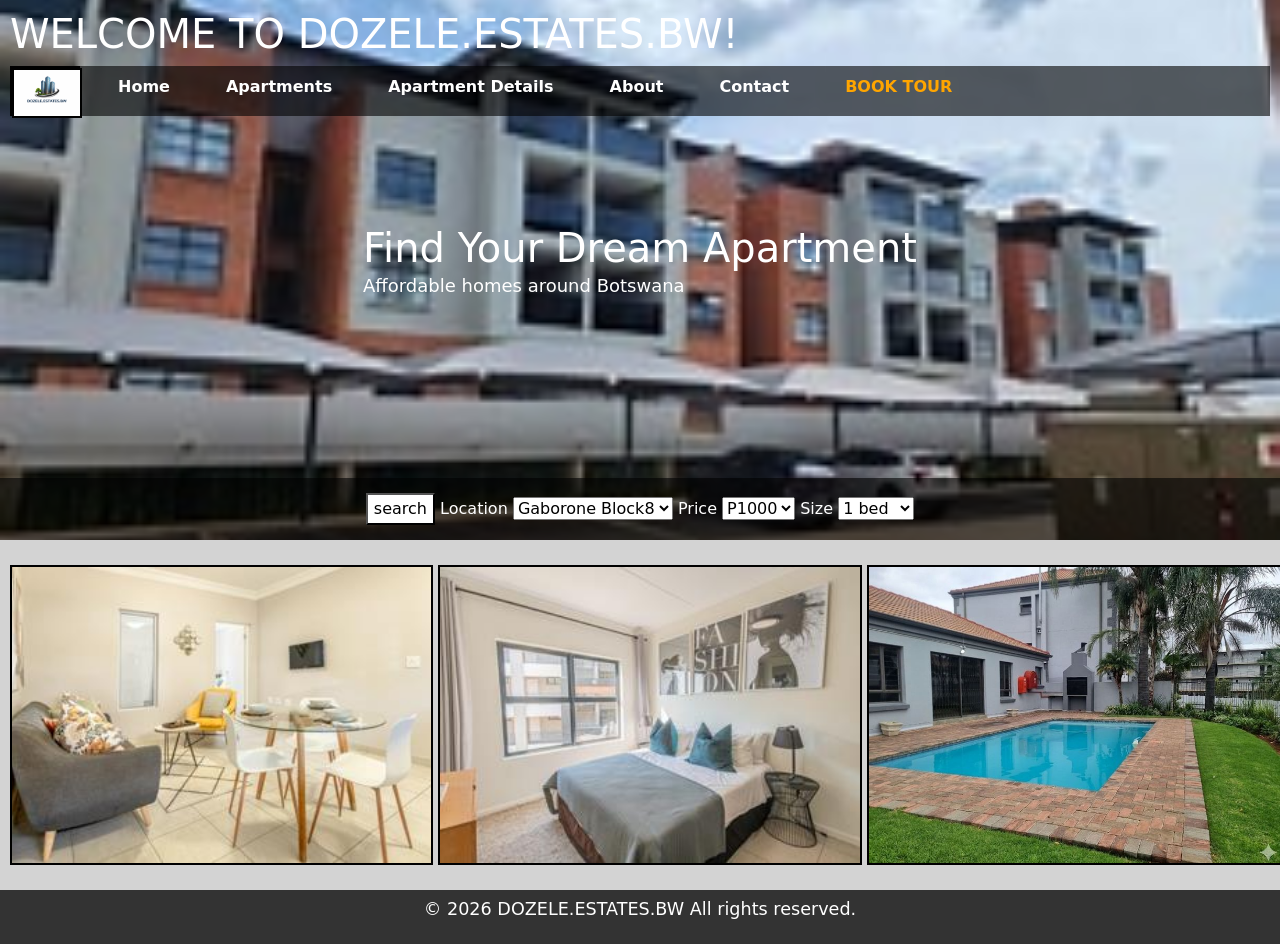
<file: index.html>
<!DOCTYPE html>
<html lang="en">
<head>
<meta charset="UTF-8">
<meta name="viewport" content="width=device-width,initial-scale=1.0">
<title>DOZELE.ESTATES.BW</title>

  <link href="https://cdn.jsdelivr.net/npm/bootstrap@5.3.0/dist/css/bootstrap.min.css" rel="stylesheet">

  <link rel="stylesheet" href="styles.css">
</head>
  
<body>
   <div class="page-container">
   
  <header class="header1">
  
     <h1 style="text-align:left;">WELCOME TO DOZELE.ESTATES.BW!</h1>
    <nav class="navbar navbar-expand-lg navbar-rgba(0, 0, 0, 0.6)  bg-rgba(0, 0, 0, 0.6)">
      
      <div class="container-fluid px-0">
        
      
        
        <button class="navbar-toggler" type="button" data-bs-toggle="collapse" data-bs-target="#navbarNav">
          <span class="navbar-toggler-icon"></span>
        </button>
        <div class="collapse navbar-collapse" id="navbarNav">
          <ul class="navbar-nav">
            
             <div style="vertical align:middle; width:70px; height:50px; border:2px solid black;">
        <img src="images/logo.jpg" alt="bath1" width="70" height="50">
      </div>
            
            <li class="nav-item">
              <a class="nav-link" href="index.html">Home</a>
            </li>
            
             <li class="nav-item">
              <a class="nav-link" href="apartments.html">Apartments</a> 
               </li>
            <li class="nav-item">
              <a class="nav-link" href="apartment details.html">Apartment Details</a> 
               </li>
            
            <li class="nav-item">
              <a class="nav-link" href="about.html">About</a>
            </li>
            <li class="nav-item">
              <a class="nav-link" href="contact.html">Contact</a>
            
            </li>
            <li class="nav-item">
              <a class="nav-link" href="book tour.html" style="color:orange;">BOOK TOUR</a>
            </li>
          </ul>
        </div>
      </div>
    </nav>
    
         

     <div class="hero-text">
        <h1>Find Your Dream Apartment</h1>
        <p>Affordable homes around Botswana</p>
     </div>

     <div class="search-box">
      <input type="text" placeholder="Search...">
       
     <div class="filters" id="filterBox">
      <button>search</button>
      <label style="color:white;">Location</label>
        <select>
            <option>Gaborone Block8</option>
            <option>Mmopane Block1</option>
            <option>Mogoditshane</option>
        </select>
      
          <label style="color:white;">Price</label>
          <select>
            <option>P1000</option>
            <option>P1500</option>
            <option>P2000</option>
        </select>

        <label style="color:white;">Size</label>
        <select>
            <option>1 bed</option>
            <option>2 beds</option>
            <option>3 beds</option>
        </select>
    </div>
      
<script>
function showFilters() {
    document.getElementById("filterBox").style.display = "block";
}
</script> 
    </div> 
    

     </header>
<main class="container-fluid px-0">
    <div class="row">
      <div class="col-12">
        
       <div class="image-container">
      <div class="image-grid">  
    <div class="image-row" style="object-fit:cover;">
       <img src="images/sittingroom1.jpg" alt="bath1" width="600" height="400" style="margin-left:10px;">
    </div>
    <div class="image-row">
      <img src="images/2bed.jpg" alt="bath1" width="600" height="400" style="margin-left:10px;">
    </div>
    <div class="image-row">
       <img src="images/pool2.jpg" alt="bath1" width="600" height="400" style="margin-left:10px;">
    </div>
      </div>
         </div>
      </div>
    </div>
  
</main>

     <footer>
        <p class="footer-bottom">© 2026 DOZELE.ESTATES.BW All rights reserved.</p>
     </footer>
</file>
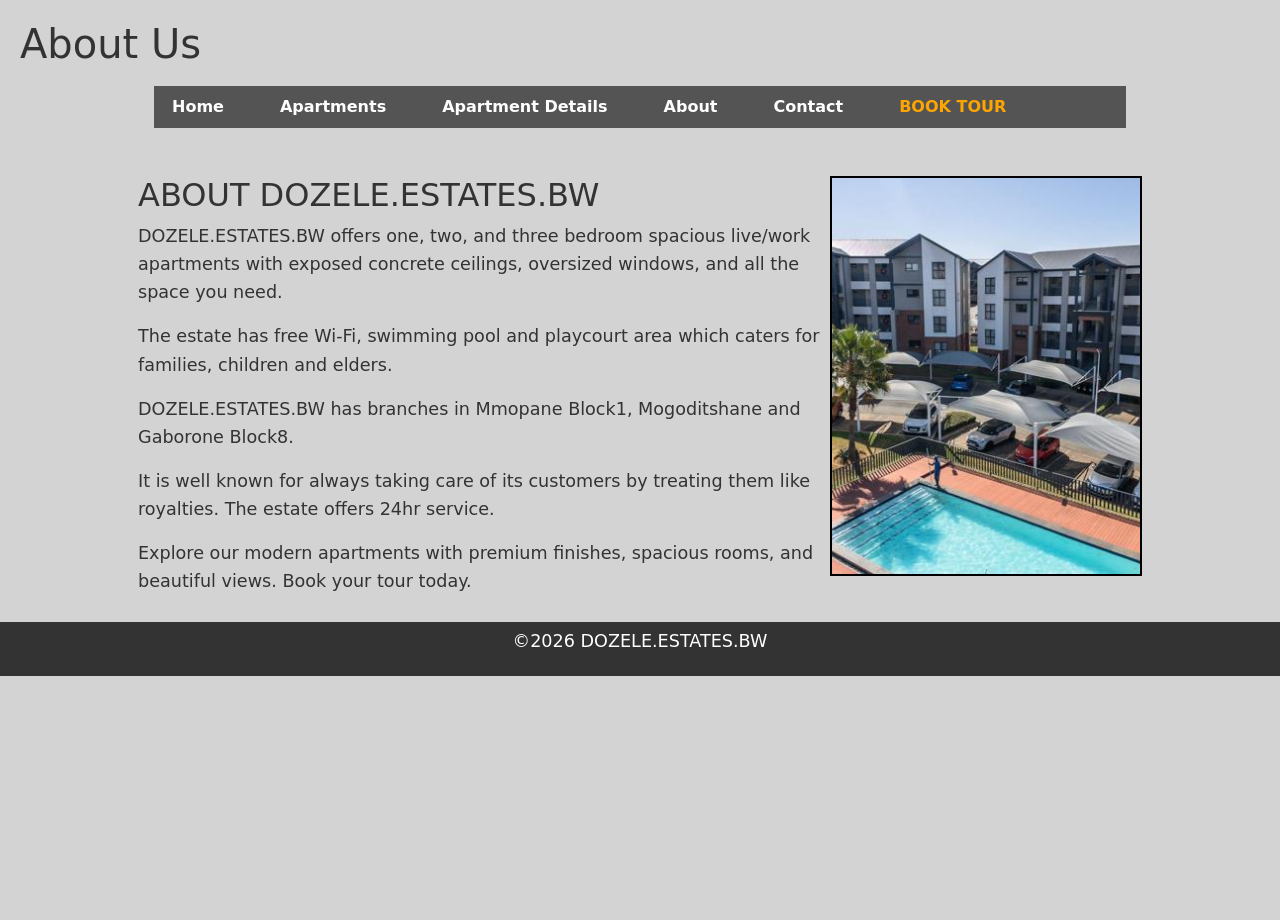
<file: about.html>
<!DOCTYPE html>
<html lang="en">
  <head>
    <meta charset="UTF-8">
    <meta name="viewport"content="width=device-width,initial-scale=1.0">
    <title>About Us</title>
     <!--Bootstrap CSS-->
  <link href="https://cdn.jsdelivr.net/npm/bootstrap@5.3.0/dist/css/bootstrap.min.css" rel="stylesheet">
  <!--Custom CSS-->
    <link rel="stylesheet" href="styles.css">
  </head>
  <body>
    <header>
       <h1>About Us</h1>
      
      <nav class="navbar navbar-expand-lg navbar-lightgrey bg-lightgrey">
      <div class="container">
  
        <button class="navbar-toggler" type="button" data-bs-toggle"collapse" data-bs-target="#navbarNav">
          <span class="navbar-toggler-icon"></span>
        </button>
        <div class="collapse navbar-collapse" id="navbarNav">
          <ul class="navbar-nav">
            <li class="nav-item">
              <a class="nav-link" href="index.html">Home</a>
            </li>
              <li class="nav-item">
              <a class="nav-link" href="apartments.html">Apartments</a>
            </li>
              <li class="nav-item">
              <a class="nav-link" href="apartment details.html">Apartment Details</a>
            </li>
            <li class="nav-item">
              <a class="nav-link" href="about.html">About</a>
            </li>
            <li class="nav-item">
              <a class="nav-link" href="contact.html">Contact</a>
            </li>
            <li class="nav-item">
              <a class="nav-link" href="book tour.html" style="color:orange;">BOOK TOUR</a>
            </li>
          </ul>
        </div>
      </div>
    </nav>
        </header>
    
          

    <div class="container">

    <!-- LEFT: text -->
    <div class="text">
        <h2>ABOUT DOZELE.ESTATES.BW</h2>
       
       <p>
             DOZELE.ESTATES.BW offers one, two, and three bedroom spacious live/work apartments with 
             exposed concrete ceilings, oversized windows, and all the space you need.
       </p>
          
       <p>
          The estate has free Wi-Fi, swimming pool and playcourt area which caters for families, children and elders.  
        </p>

      <p>
        DOZELE.ESTATES.BW has branches in Mmopane Block1, Mogoditshane and Gaborone Block8.
      </p>
      <p>
        It is well known for always taking care of its customers by treating them like royalties.
        The estate offers 24hr service.
      </p>

      <p>
         Explore our modern apartments with premium finishes,
            spacious rooms, and beautiful views. Book your tour today.
      </p>

   
    </div>

    <!-- RIGHT: image -->
    <div class="image">
       <img src="images/EXTERIOR3.jpg" alt="Exterior3" width="600" height="400">
    </div>

</div>

          
    
     

          <footer>
           <p>&copy;2026 DOZELE.ESTATES.BW</p>
          </footer>
    <!--Bootstrap JS and dependencies-->
  <script src="https://cdn.jsdelivr.net/npm/@popperjs/core@2.11.6/dist/umd/popper.min.js">
  </script>
  <script src="https://cdn.jsdelivr.net/npm/bootstrap@5.3.0/dist/js/bootstrap.min.js">
  </script>  
        </body>
        </html>
</file>
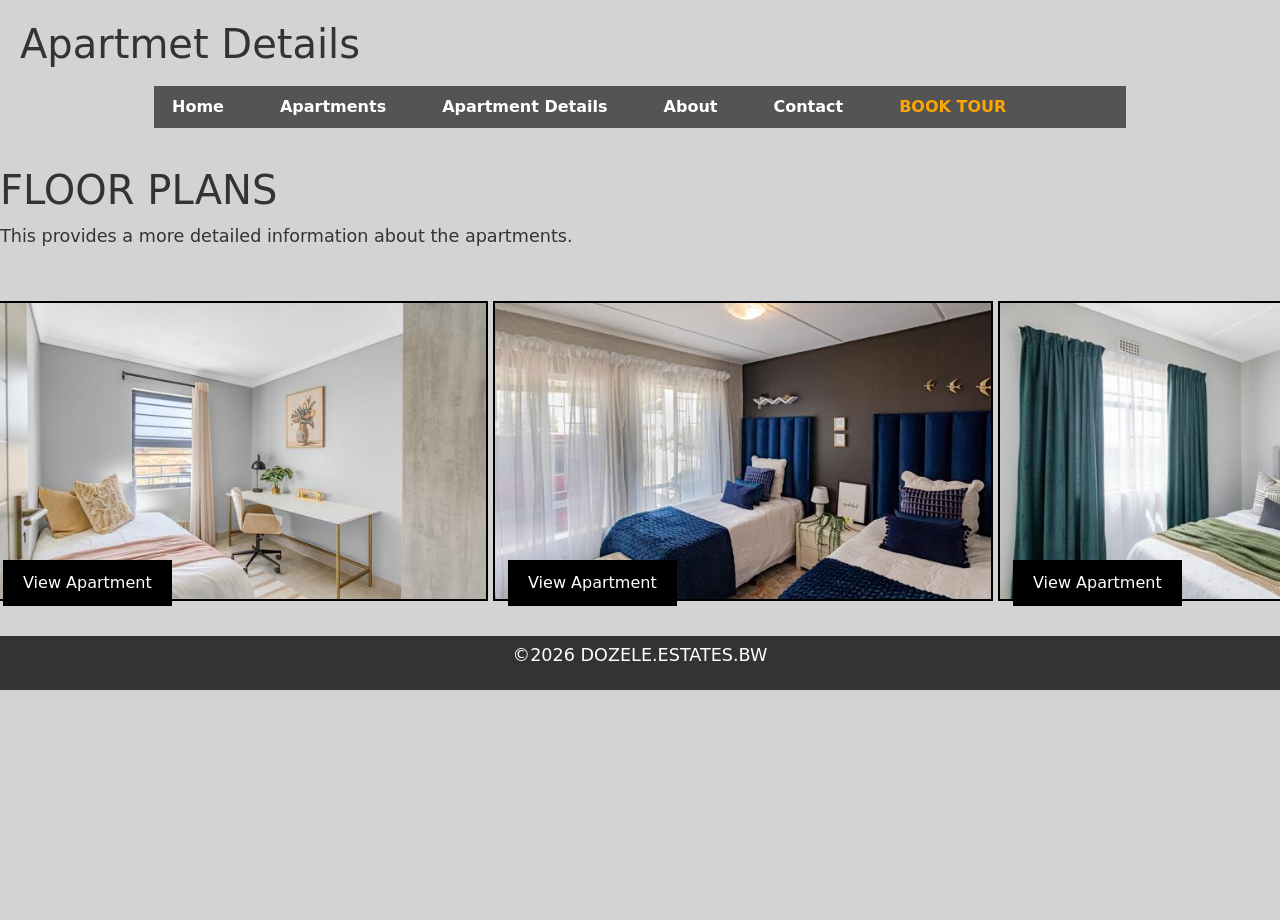
<file: apartment details.html>
<!DOCTYPE html>
<html lang="en">
  <head>
    <meta charset="UTF-8">
    <meta name="viewport"content="width=device-width,initial-scale=1.0">
    <title>Apartment Details</title>
     <!--Bootstrap CSS-->
  <link href="https://cdn.jsdelivr.net/npm/bootstrap@5.3.0/dist/css/bootstrap.min.css" rel="stylesheet">
  <!--Custom CSS-->
    <link rel="stylesheet" href="styles.css">
  </head>
  <body>
    <header>
       <h1>Apartmet Details</h1>
      
      <nav class="navbar navbar-expand-lg navbar-lightgrey bg-lightgrey">
      <div class="container">
        
        <button class="navbar-toggler" type="button" data-bs-toggle"collapse" data-bs-target="#navbarNav">
          <span class="navbar-toggler-icon"></span>
        </button>
        <div class="collapse navbar-collapse" id="navbarNav">
          <ul class="navbar-nav">
            <li class="nav-item">
              <a class="nav-link" href="index.html">Home</a>
            </li>
            <li class="nav-item">
              <a class="nav-link" href="apartments.html">Apartments</a>
            </li>
            <li class="nav-item">
              <a class="nav-link" href="apartment details.html">Apartment Details</a>
            </li>
            <li class="nav-item">
              <a class="nav-link" href="about.html">About</a>
            </li>
            <li class="nav-item">
              <a class="nav-link" href="contact.html">Contact</a>
            </li>
            <li class="nav-item">
              <a class="nav-link" href="book tour.html" style="color:orange;">BOOK TOUR</a>
            </li>
          </ul>
        </div>
      </div>
    </nav>
        </header>
    
<h1>FLOOR PLANS</h1>
      <p>This provides a more detailed information about the apartments.</p>
    
    <main class="container-fluid px-0">
   
      <div class="col-12"></div>

<div class="image-container">
  <div class="row">
    <div class="image-grid">

      <!-- Apartment 1 -->
      <div class="apartment-box">
        <div class="image-row">
          <img src="images/kidbed.jpg" alt="1bed">
        </div>

        <button class="view-btn" onclick="showDetails(this)">
          View Apartment
        </button>

        <div class="details">
          <p><strong>Price:</strong> BWP 1,500 / month</p>
          <p><strong>Location:</strong> Gaborone, Block 10</p>
          <p><strong>Size:</strong> 1 bedroom</p>
        </div>
      </div>


      <!-- Apartment 2 -->
      <div class="apartment-box">
        <div class="image-row">
          <img src="images/bluebeds.jpg" alt="2beds">
        </div>

        <button class="view-btn" onclick="showDetails(this)">
          View Apartment
        </button>

        <div class="details">
          <p><strong>Price:</strong> BWP 2,500 / month</p>
          <p><strong>Location:</strong> Gaborone, Block 8</p>
          <p><strong>Size:</strong> 2 bedrooms</p>
        </div>
      </div>


      <!-- Apartment 3 -->
      <div class="apartment-box">
        <div class="image-row">
          <img src="images/greenbed.jpg" alt="3beds">
        </div>

        <button class="view-btn" onclick="showDetails(this)">
          View Apartment
        </button>

        <div class="details">
          <p><strong>Price:</strong> BWP 3,500 / month</p>
          <p><strong>Location:</strong> Mmopane, Block 1</p>
          <p><strong>Size:</strong> 3 bedrooms</p>
        </div>
      </div>

    </div>
  </div>
</div>

<script>
      function showDetails(button) {
    let details = button.nextElementSibling;

    if(details.style.display === "block"){
        details.style.display = "none";
    } else {
        details.style.display = "block";
    }
}
</script>
       
       

        


      
  
</main>
          
          <footer>
           <p>&copy;2026 DOZELE.ESTATES.BW</p>
          </footer>
    <!--Bootstrap JS and dependencies-->
  <script src="https://cdn.jsdelivr.net/npm/@popperjs/core@2.11.6/dist/umd/popper.min.js">
  </script>
  <script src="https://cdn.jsdelivr.net/npm/bootstrap@5.3.0/dist/js/bootstrap.min.js">
  </script>  
        </body>
        </html>
</file>
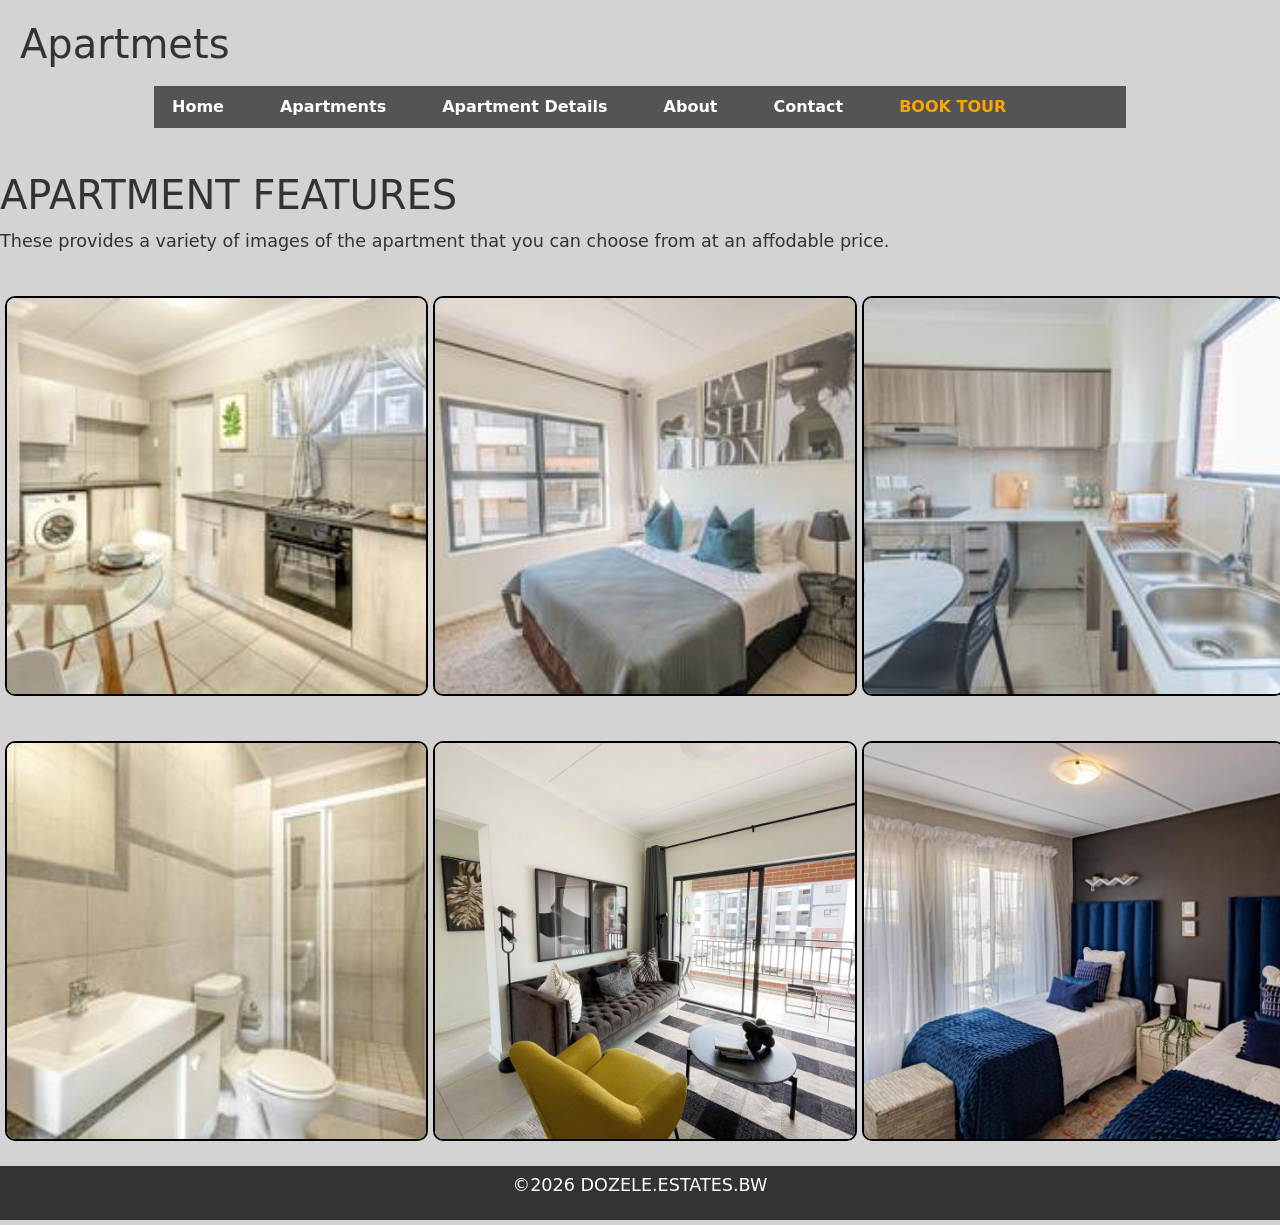
<file: apartments.html>
<!DOCTYPE html>
<html lang="en">
  <head>
    <meta charset="UTF-8">
    <meta name="viewport"content="width=device-width,initial-scale=1.0">
    <title>Apartments</title>
     <!--Bootstrap CSS-->
  <link href="https://cdn.jsdelivr.net/npm/bootstrap@5.3.0/dist/css/bootstrap.min.css" rel="stylesheet">
  <!--Custom CSS-->
    <link rel="stylesheet" href="styles.css">
  </head>
  <body>
    <header>
       <h1>Apartmets</h1>
      
      <nav class="navbar navbar-expand-lg navbar-lightgrey bg-lightgrey">
      <div class="container">
        
        <button class="navbar-toggler" type="button" data-bs-toggle"collapse" data-bs-target="#navbarNav">
          <span class="navbar-toggler-icon"></span>
        </button>
        <div class="collapse navbar-collapse" id="navbarNav">
          <ul class="navbar-nav">
            <li class="nav-item">
              <a class="nav-link" href="index.html">Home</a>
            </li>
            <li class="nav-item">
              <a class="nav-link" href="apartments.html">Apartments</a>
            </li>
            <li class="nav-item">
              <a class="nav-link" href="apartment details.html">Apartment Details</a>
            </li>
            <li class="nav-item">
              <a class="nav-link" href="about.html">About</a>
            </li>
            <li class="nav-item">
              <a class="nav-link" href="contact.html">Contact</a>
            </li>
            <li class="nav-item">
              <a class="nav-link" href="book tour.html" style="color:orange;">BOOK TOUR</a>
            </li>
          </ul>
        </div>
      </div>
    </nav>
        </header>
    <main>
<h1>APARTMENT FEATURES</h1> 
      <p>These provides a variety of images of the apartment that you can choose from at an affodable price.</p>
      
   
  <main class="container-fluid px-0">
   
  <div class="col-12">
    <div class="image-container">
      
        <div class="gallery">
          
        <div class="image-grid">
        <div>
          <img src="images/kitchen1.jpg" width="600" height="400" style="width:600px; height:400px; line-height:300px; margin-left:5px; display:inline-block;" onclick="openLightbox(0)">
        </div>

        <div>
          <img src="images/2bed.jpg" width="600" height="400" style="width:600px; height:400px; line-height:300px; margin-left:5px; display:inline-block;" onclick="openLightbox(1)">
        </div>

        <div>
          <img src="images/kitchen2.jpg"  width="600" height="400" style="width:600px; height:400px; margin-left:5px; display:inline-block;" onclick="openLightbox(2)">
        </div>

        <div>
          <img src="images/bath1.jpg" width="600" height="400" style="width:600px; height:400px; margin-left:5px; display:inline-block;" onclick="openLightbox(3)">
        </div>

        <div>
          <img src="images/sittingroom3.jpg" width="600" height="400" style="width:600px; height:400px; margin-left:5px; display:inline-block;" onclick="openLightbox(4)">
        </div>

        <div>
          <img src="images/bluebeds.jpg" width="600" height="400" style="width:600px; height:400px; margin-left:5px; display:inline-block;" onclick="openLightbox(5)">
        </div>

      </div>
    </div>
  </div>
</div>
  



<div id="lightbox" class="lightbox">
    <span class="close" onclick="closeLightbox()">&times;</span>
    <span class="prev" onclick="changeImage(-1)">❮</span>

    <img id="lightboxImage">
    <p id="caption"></p>

    <span class="next" onclick="changeImage(1)">❯</span>

    <button class="back-btn" onclick="closeLightbox()">
        Back to Apartment Page
    </button>
</div>

    <script>
let images = [
    { src: "images/kitchen1.jpg", title: "Kitchen" },
    { src: "images/2bed.jpg", title: "Bedroom" },
    { src: "images/kitchen2.jpg", title: "Modern Kitchen" },
    { src: "images/bath1.jpg", title: "Bathroom" },
    { src: "images/sittingroom3.jpg", title: "Living Room" },
    { src: "images/bluebeds.jpg", title: "Master Bedroom" }
];

let currentIndex = 0;

function openLightbox(index) {
    currentIndex = index;
    document.getElementById("lightbox").style.display = "flex";
    showImage();
}

function showImage() {
    document.getElementById("lightboxImage").src = images[currentIndex].src;
    document.getElementById("caption").innerText = images[currentIndex].title;
}

function closeLightbox() {
    document.getElementById("lightbox").style.display = "none";
}

function changeImage(step) {
    currentIndex += step;

    if (currentIndex < 0) {
        currentIndex = images.length - 1;
    }

    if (currentIndex >= images.length) {
        currentIndex = 0;
    }

    showImage();
}
    </script>

    
</main>
          
          <footer>
           <p>&copy;2026 DOZELE.ESTATES.BW</p>
          </footer>
    <!--Bootstrap JS and dependencies-->
  <script src="https://cdn.jsdelivr.net/npm/@popperjs/core@2.11.6/dist/umd/popper.min.js">
  </script>
  <script src="https://cdn.jsdelivr.net/npm/bootstrap@5.3.0/dist/js/bootstrap.min.js">
  </script>  
        </body>
        </html>
</file>
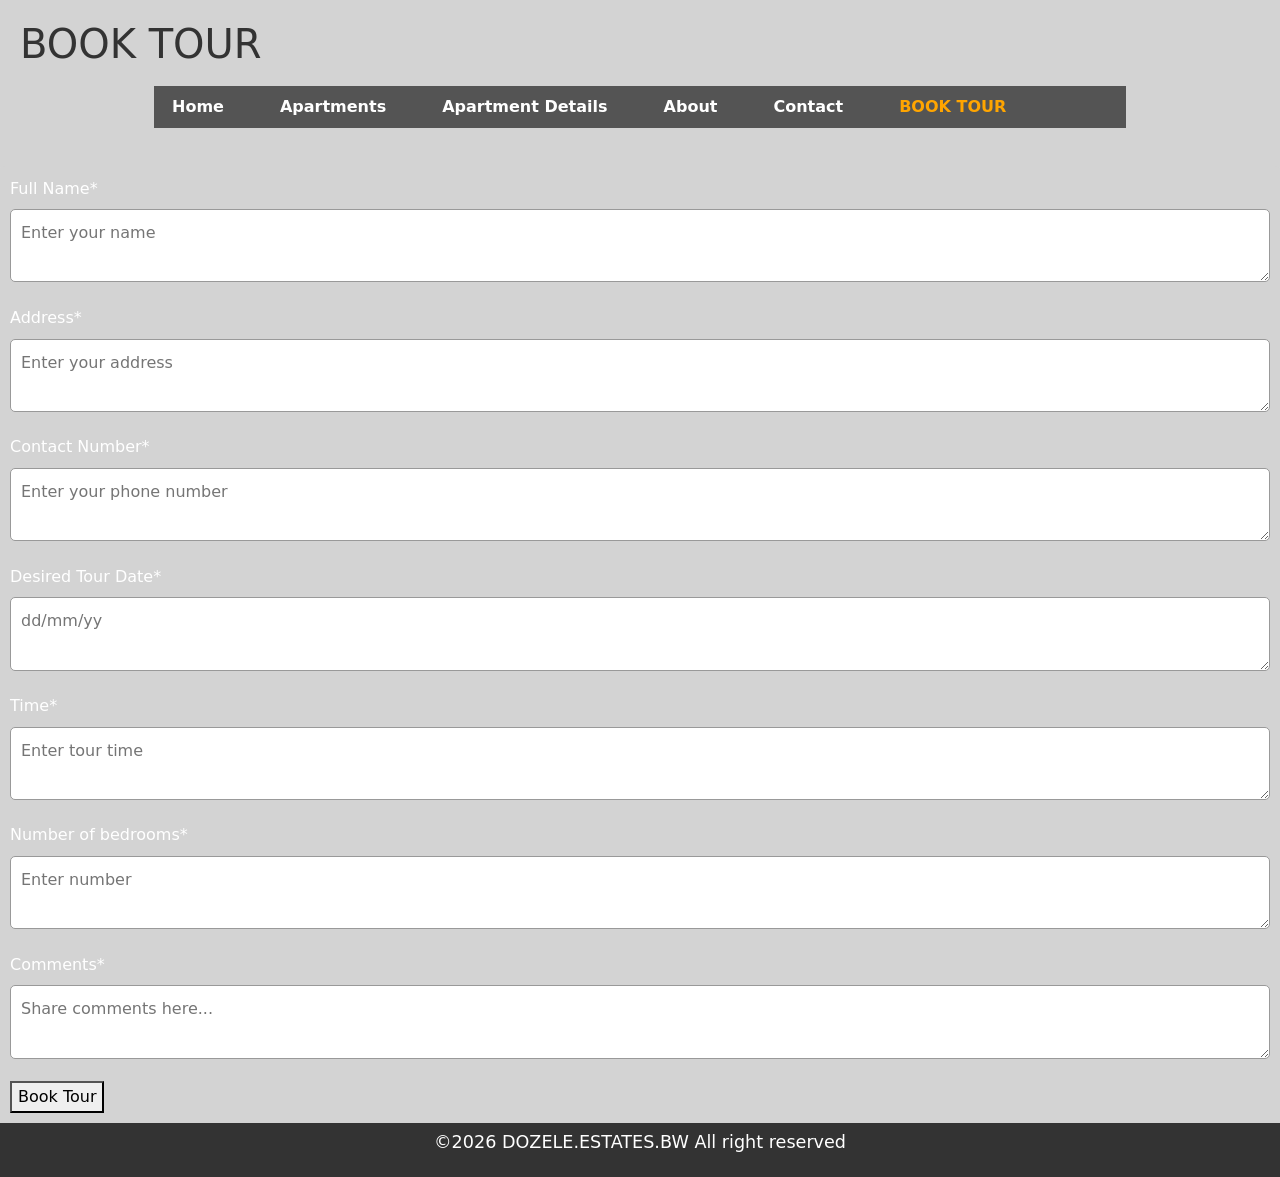
<file: book tour.html>
<!DOCTYPE html>
<html lang="en">
  <head>
    <meta charset="UTF-8">
    <meta name="viewport"content="width=device-width,initial-scale=1.0">
    <title>Book Tour</title>
     <!--Bootstrap CSS-->
  <link href="https://cdn.jsdelivr.net/npm/bootstrap@5.3.0/dist/css/bootstrap.min.css" rel="stylesheet">
  <!--Custom CSS-->
    <link rel="stylesheet" href="styles.css">
  </head>
  <body>
    <header>
       <h1>BOOK TOUR</h1>
     
      <nav class="navbar navbar-expand-lg navbar-lightgrey bg-lightgrey">
      <div class="container">
     
        <button class="navbar-toggler" type="button" data-bs-toggle"collapse" data-bs-target="#navbarNav">
          <span class="navbar-toggler-icon"></span>
        </button>
        <div class="collapse navbar-collapse" id="navbarNav">
          <ul class="navbar-nav">
            <li class="nav-item">
              <a class="nav-link" href="index.html">Home</a>
            </li>
            <li class="nav-item">
              <a class="nav-link" href="apartments.html">Apartments</a>
            </li>
            <li class="nav-item">
              <a class="nav-link" href="apartment details.html">Apartment Details</a>
            </li>
             <li class="nav-item">
              <a class="nav-link" href="about.html">About</a>
            </li>
             <li class="nav-item">
              <a class="nav-link" href="contact.html">Contact</a>
            </li>
             <li class="nav-item">
              <a class="nav-link" href="book tour.html" style="color:orange;">BOOK TOUR</a>
                 
            </li>
          </ul>
        </div>
      </div>
    </nav>
        </header>
    

    <form class="button">
      
        <label>Full Name*</label>
        <textarea placeholder="Enter your name"></textarea>

        <label>Address*</label>
        <textarea placeholder="Enter your address"></textarea>

        <label>Contact Number*</label>
         <textarea placeholder="Enter your phone number"></textarea>
          
         <label>Desired Tour Date*</label>
         <textarea placeholder="dd/mm/yy"></textarea>

          <label>Time*</label>
         <textarea placeholder="Enter tour time"></textarea>


       <label>Number of bedrooms*</label>
         <textarea placeholder="Enter number"></textarea>

       <label style="width:20px; height:10px;">Comments*</label>
         <textarea placeholder="Share comments here..."></textarea>

        <button type="submit">Book Tour</button>
    </form>
</div>

          <footer>
           <p>&copy;2026 DOZELE.ESTATES.BW All right reserved</p>
          </footer>
    <!--Bootstrap JS and dependencies-->
  <script src="https://cdn.jsdelivr.net/npm/@popperjs/core@2.11.6/dist/umd/popper.min.js">
  </script>
  <script src="https://cdn.jsdelivr.net/npm/bootstrap@5.3.0/dist/js/bootstrap.min.js">
  </script>  
        </body>
        </html>
</file>
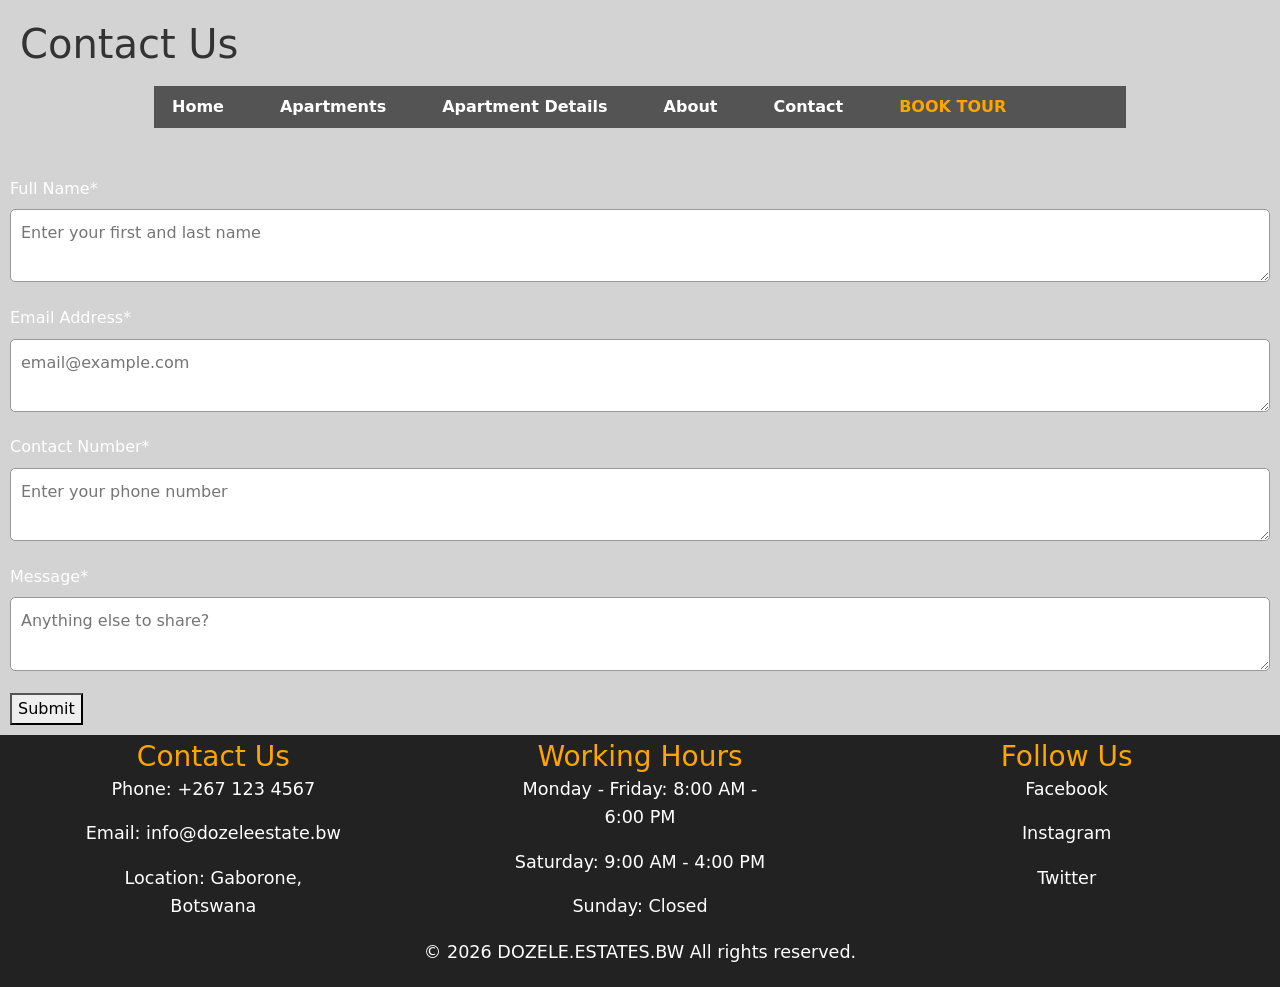
<file: contact.html>
<!DOCTYPE html>
<html lang="en">
  <head>
    <meta charset="UTF-8">
    <meta name="viewport"content="width=device-width,initial-scale=1.0">
    <title>Contact Us</title>
     <!--Bootstrap CSS-->
  <link href="https://cdn.jsdelivr.net/npm/bootstrap@5.3.0/dist/css/bootstrap.min.css" rel="stylesheet">
  <!--Custom CSS-->
    <link rel="stylesheet" href="styles.css">
  </head>
  <body>
    <header>
       <h1>Contact Us</h1>
     
      <nav class="navbar navbar-expand-lg navbar-lightgrey bg-lightgrey">
      <div class="container">
 
        <button class="navbar-toggler" type="button" data-bs-toggle"collapse" data-bs-target="#navbarNav">
          <span class="navbar-toggler-icon"></span>
        </button>
        <div class="collapse navbar-collapse" id="navbarNav">
          <ul class="navbar-nav">
            <li class="nav-item">
              <a class="nav-link" href="index.html">Home</a>
            </li>
            <li class="nav-item">
              <a class="nav-link" href="apartments.html">Apartments</a>
            </li>
            <li class="nav-item">
              <a class="nav-link" href="apartment details.html">Apartment Details</a>
            </li>
            <li class="nav-item">
              <a class="nav-link" href="about.html">About</a>
            </li>
            <li class="nav-item">
              <a class="nav-link" href="contact.html">Contact</a>
            </li>
            <li class="nav-item">
              <a class="nav-link" href="book tour.html" style="color:orange;">BOOK TOUR</a>
            </li>
          </ul>
        </div>
      </div>
    </nav>
        </header>

 <form class="button">
      
        <label>Full Name*</label>
        <textarea placeholder="Enter your first and last name"></textarea>

        <label>Email Address*</label>
        <textarea placeholder="email@example.com"></textarea>

        <label>Contact Number*</label>
         <textarea placeholder="Enter your phone number"></textarea>

        <label>Message*</label>
         <textarea placeholder="Anything else to share?"></textarea>
          
        <button type="submit">Submit</button>
    </form>


    
             <footer class="footer">
   <div class="footer-container">
     <div class="footer-section">
            <h3>Contact Us</h3>
            <p>Phone: +267 123 4567</p>
            <p>Email: info@dozeleestate.bw</p>
            <p>Location: Gaborone, Botswana</p>
        </div>

       
        <div class="footer-section">
            <h3>Working Hours</h3>
            <p>Monday - Friday: 8:00 AM - 6:00 PM</p>
            <p>Saturday: 9:00 AM - 4:00 PM</p>
            <p>Sunday: Closed</p>
        </div>

       
        <div class="footer-section">
            <h3>Follow Us</h3>
            <p>Facebook</p>
            <p>Instagram</p>
            <p>Twitter</p>
        </div>

    </div>  
               
   
    <p class="footer-bottom">© 2026 DOZELE.ESTATES.BW All rights reserved.</p>
</footer>

    
    <!--Bootstrap JS and dependencies-->
  <script src="https://cdn.jsdelivr.net/npm/@popperjs/core@2.11.6/dist/umd/popper.min.js">
  </script>
  <script src="https://cdn.jsdelivr.net/npm/bootstrap@5.3.0/dist/js/bootstrap.min.js">
  </script>  
        </body>
        </html>
</file>
<file: styles.css>
body {
   color:#333;
  background-color:lightgrey;
  margin:20px;
  padding:0;
  line-height:1.6;
   display: flex;
   flex-direction:column;
 }

header {
   margin:20px;
   background-color:lightgrey; 
  }

.header1{
  background-image: url("images/exterior1.jpg");
  background-size: cover;
    background-position: center;
    height: 60vh; 
    position: relative;
  color:white;
  padding:10px;
  display:block;
  margin:0;
   width:100vw;
 max-width: 100vw;
   
}

.navbar-nav {
    list-style: none;
    display: flex;
    gap: 20px;
   background-color:rgba(0, 0, 0, 0.6);
  color:orange;
   width:100%;
}
.navbar-nav:hover{
  color:orange;
}

.navbar-nav li a {
    color: white;
    text-decoration: none;
    font-weight: bold;
   
}

header h1 {
  margin:0;
  text-align:left;
  
}
header h2 {
  margin:0;
  
  text-align:center;
}
nav a { 
  color:white;
  text-decoration:none;
  margin:0 10px;
}
nav a:hover {
  text-decoration:underline;
  color:orange;
}

main {
  padding:5px 0;
  width:100%;
  margin:0 auto;
}
main img {
  max-width:100%;
  height:300px;
  display:block;
  margin:20px 0;
  width:500px;
  position:relative;
  object-fit:cover;
  
}
footer {
background-color:#333;
color:white;
text-align:center;
padding:5px;
width:100%;
  
}

p {
  font-size:1.1em;
}
a {
  color:black;
  text-decoration:none;
}
a:hover {
  text-decoration:underline;
}
img {
  border:2px solid black;
  
}
main a[href^="mailto:"]{
  color:black;
  font-weight:bold;
}

.hero {
  position: relative; 
  width: 600px;
  height: 400px;
}

.hero img {
  width: 100%;
  height: 100%;
 object-fit: cover;
}



.search-box {
    position: absolute;
    bottom: 0;             
    left: 0;
    width: 100%;            
    background: rgba(0, 0, 0, 0.6); 
    padding: 15px;
    box-sizing: border-box;
    display: flex;
    justify-content: center;
    gap: 10px;
}


.search-box input {
    padding: 10px;
    width: 60%;
}
.search-box button{
   background-color:white;
}



.image-grid {
  display: grid;
  grid-template-columns: repeat(3, 1fr); 
  gap:5px;
  width:100%;
   margin:0;
   padding:0;
  
}
.image-grid img {
    width: 100%;
     aspect-ratio: 4 / 3;
    object-fit: cover;
    display: block;
}

.image-container {
    position: relative;
    width: 100%;
   margin:0;
   padding:0;
}




.footer {
    background-color: #222;
    color: white;
    padding: 5px 0px;

   
}
html, body {
    height: 100%;
    margin: 0;
   width: 100%;
   display:block;
}

.page-container {
    display: flex;
    flex-direction: column;
    min-height: 100vh;
}


.footer-container {
    display: flex;
    justify-content: space-around; 
    align-items: flex-start;
    text-align: center;
}

.footer-section {
    width: 20%;
    min-width: 200px;
    margin-bottom: 2px;
}

.footer-section h3 {
    margin-bottom: 2px;
    color: orange;
}

.footer-bottom {
    text-align: center;
    margin-top: 0px;
}



.gallery img {
    width: 350px;
    cursor: pointer;
    border-radius: 10px;
}

/* popup background */
.lightbox {
     display: none;
    position: fixed;
    z-index: 1000;
    left: 0;
    top: 0;
    width: 100%;
    height: 100%;
    background: rgba(0,0,0,0.9);

    /* THIS centers everything */
   
    justify-content: center;
    align-items: center;
    flex-direction: column;
}

/* large image */
.lightbox img {
     max-width: 90%;
    max-height: 85%;
    object-fit: contain;
    border-radius: 10px;
}

/* close button */
.close {
    position: absolute;
    top: 20px;
    right: 40px;
    color: white;
    font-size: 35px;
    cursor: pointer;
}

/* arrows */
.prev, .next {
    position: absolute;
    top: 50%;
    color: white;
    font-size: 40px;
    cursor: pointer;
    padding: 10px;
    user-select: none;
}

.prev {
    left: 30px;
}

.next {
    right: 30px;
}
.back-btn {
    position: absolute;
    bottom: 30px;
    left: 50%;
    transform: translateX(-50%);
    padding: 12px 25px;
    background: white;
    color: black;
    border: none;
    border-radius: 8px;
    cursor: pointer;
    font-size: 16px;
}




.hero-text {
    position: absolute;
    top: 50%;
    left: 50%;
    transform: translate(-50%, -50%); 
    color: white;
    text-align: left;
}


.hero-text h1 {
    font-size: 40px;
    margin: 0;
}

.hero-text p {
    font-size: 18px;
}



/* Hide checkbox */
input {
    display: none;
}

/* Button styling */
.btn {
    display: inline-block;
    padding: 10px;
    background: orange;
    color: white;
    cursor: pointer;
}

/* Hidden details */
.details {
    display: none;
    padding: 10px;
    background: #f4f4f4;
}

/* SHOW details when clicked */
input:checked ~ .details {
    display: block;
}

.input-box[type=text] {
    
  
  width: 50px;
  padding: 12px;
  margin: 8px 0;
  border: 1px solid #ccc;
  border-radius: 4px;
  box-sizing: border-box; /* Ensures padding doesn't break layout */
}


       
        .form-container {
            width: 350px;
            margin: 50px auto;
            padding: 20px;
            border: 1px solid #ccc;
            border-radius: 10px;
        }

        input, textarea {
            width: 100%;
            padding: 10px;
            margin-top: 8px;
            margin-bottom: 15px;
            border: 1px solid #999;
            border-radius: 5px;
            color:black;
        }

        .button {
            width: 100%;
            padding: 10px;
            background-color: lightgrey;
            color: white;
            border: none;
            border-radius: 5px;
            cursor: pointer;
        }

        button:hover {
            background-color: #333;
        }
     


.container {
    display: flex;
    align-items: left;
    justify-content: space-between;
    width: 80%;
    margin: auto;
    padding: 10px;
}

/* left side text */
.text {
    width: 100%;
    text-align: left;
    margin:0;
}

/* right side image */
.image {
    width: 45%;
}

.image img {
    width: 100%; 
    object-fit: cover;
}






.apartment-box {
    position: relative;
    width: 500px;
    margin: 10px auto;
}

.apartment-box img {
    width: 100%;
    gap:5px;
    display: block;
}

/* button on image */
.view-btn {
    position: absolute;
    bottom: 15px;
    left: 15px;
    padding: 10px 20px;
    background: black;
    color: white;
    border: none;
    
    cursor: pointer;
}

/* hidden details */
.details {
    display: none;
    margin-top: 15px;
    padding: 15px;
    background: #f5f5f5;
   
    font-size: 18px;
}




#caption {
    color: white;
    font-size: 22px;
    margin-top: 15px;
    text-align: center;
}
</file>
